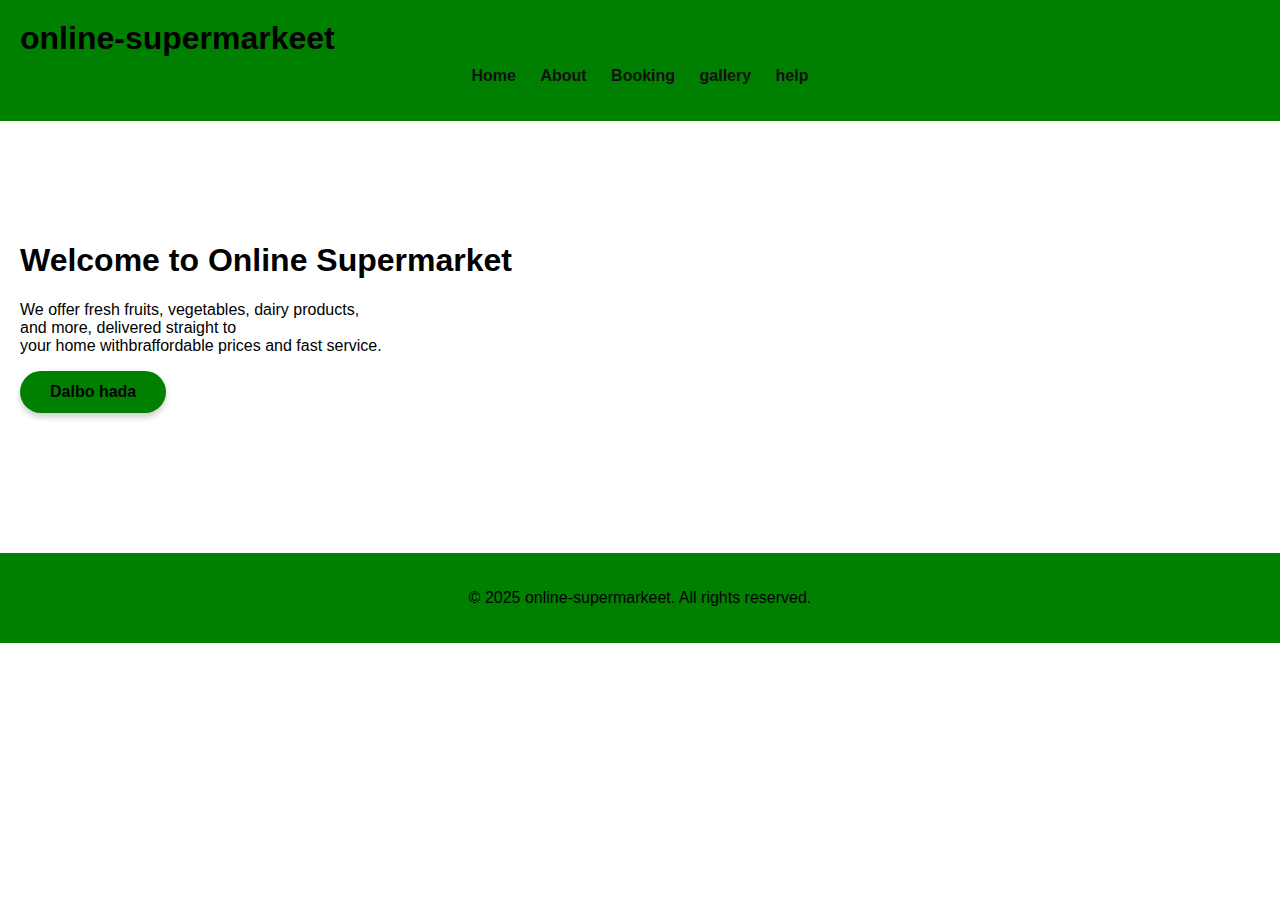
<file: index.html>
<!DOCTYPE html>
<html lang="en">
<head>
  <meta charset="UTF-8">
  <meta name="viewport" content="width=device-width, initial-scale=1.0">
  <title>online-supermarkeet</title>
  <link rel="stylesheet" href="style.css">
</head>
<body>
    
  <header class="header">
    <h1 class="logo">online-supermarkeet</h1>
    <nav class="nav">
      <ul>
        <li><a href="index.html">Home</a></li>
        <li><a href="about.html">About</a></li>
        <li><a href="booking.html">Booking</a></li>
        <li><a href="gallery.html">gallery</a></li>
        <li><a href="help.html">help</a></li>
        
      </ul>
    </nav>
  </header>

  <section class="hero">
    <h1>Welcome to Online Supermarket</h1>
  <p>We offer fresh fruits, vegetables, dairy products,<br>
     and more, delivered straight to <br>your home withbraffordable 
     prices and fast service.</p>
      <a href="#" class="btn">Dalbo hada</a>
  </section>

  <footer class="footer">
    <p>&copy; 2025 online-supermarkeet. All rights reserved.</p>
  </footer>
</body>
</file>
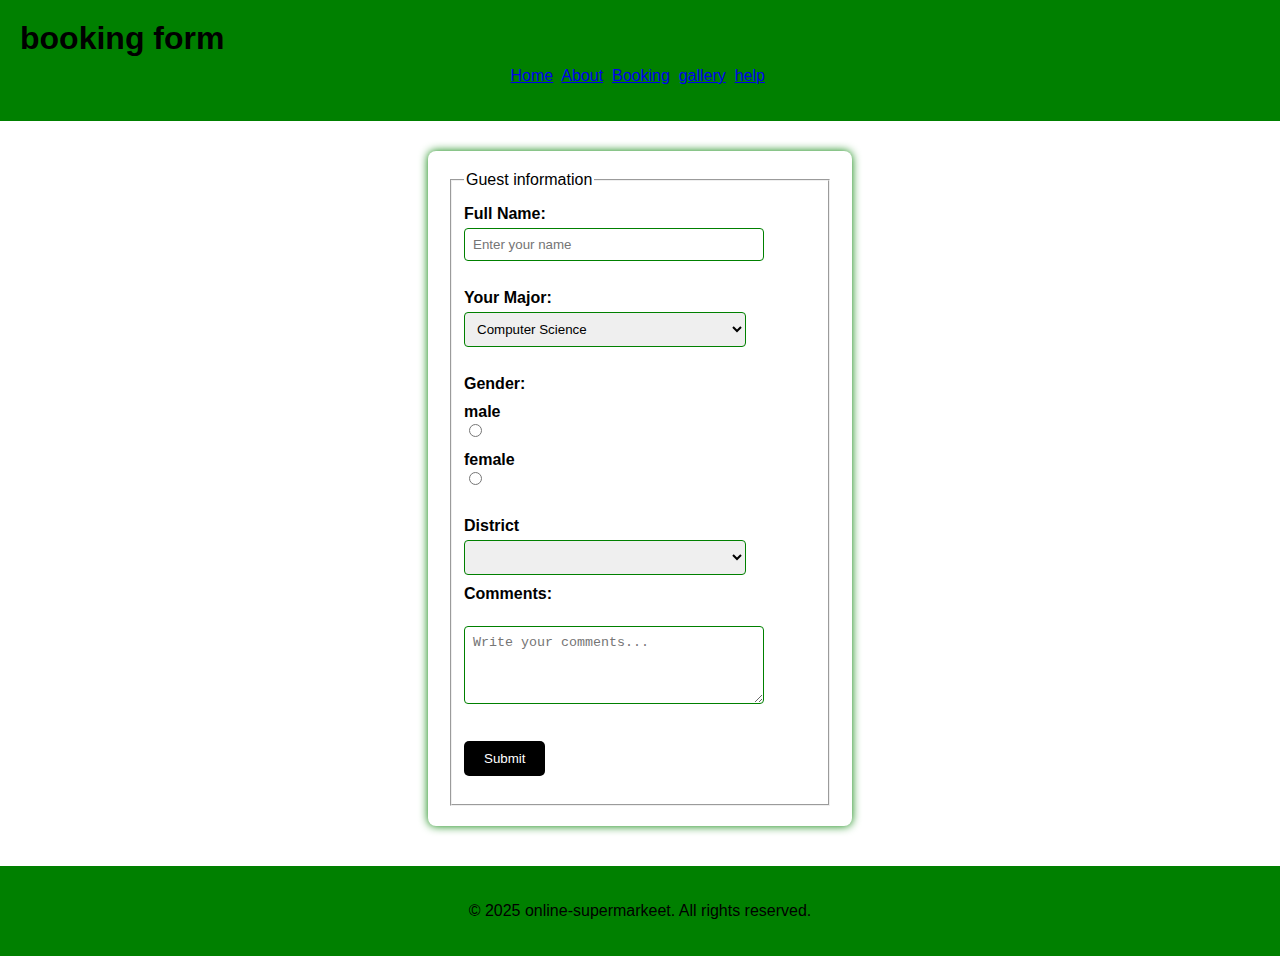
<file: booking.html>
<!DOCTYPE html>
<html lang="en">
    </style> 
  <meta charset="UTF-8">
  <title>Booking Form</title>
  <link rel="stylesheet" href="style.css">
</head>
<body>

  <header class="header">
    <h1 class="logo">  booking form</h1>
    <nav class="nav">
      <ul>
        <a href="index.html">Home</a>&nbsp;
        <a href="about.html">About</a>&nbsp;
        <a href="booking.html">Booking</a>&nbsp;
        <a href="gallery.html">gallery</a>&nbsp;
        <a href="help.html">help</a>&nbsp;
        
      </ul>
    </nav>
  </header>

  <div class="form-container">
    <fieldset><legend>Guest information</legend>
    
    <form>
      <label for="name">Full Name:</label>
      <input type="text" id="name" placeholder="Enter your name"><br><br>

      <label for="major">Your Major:</label>
      <select id="major">
        <option>Computer Science</option>
        <option>Information Technology</option>
        <option>Software Engineering</option>
        <option>Networking</option>
      </select><br><br>

       <label>Gender:</label>
      <div class="gender"> 
   <label for="male">male</label>
        <input type="radio" name="gender" id="male"><br>
        <label for="female">female</label>
        <input type="radio" name="gender" id="female"> 
      </div><br>

      <label >District</label>
<select name="district" id="district">
<option value="select" selected></option>
<option value="hodan">hodan</option>
<option value="kahda">kahda</option>
<option value="dayniile">dayniile</option></select>
      <label for="comments">Comments:</label><br>
      <textarea id="comments" rows="4" placeholder="Write your comments..."></textarea><br><br>

      <input type="submit" value="Submit"><br><br>
    </form>
    </fieldset>
  </div>
<footer class="footer">
    <p>&copy; 2025 online-supermarkeet. All rights reserved.</p>
  </footer>
</body>
</html>
</file>
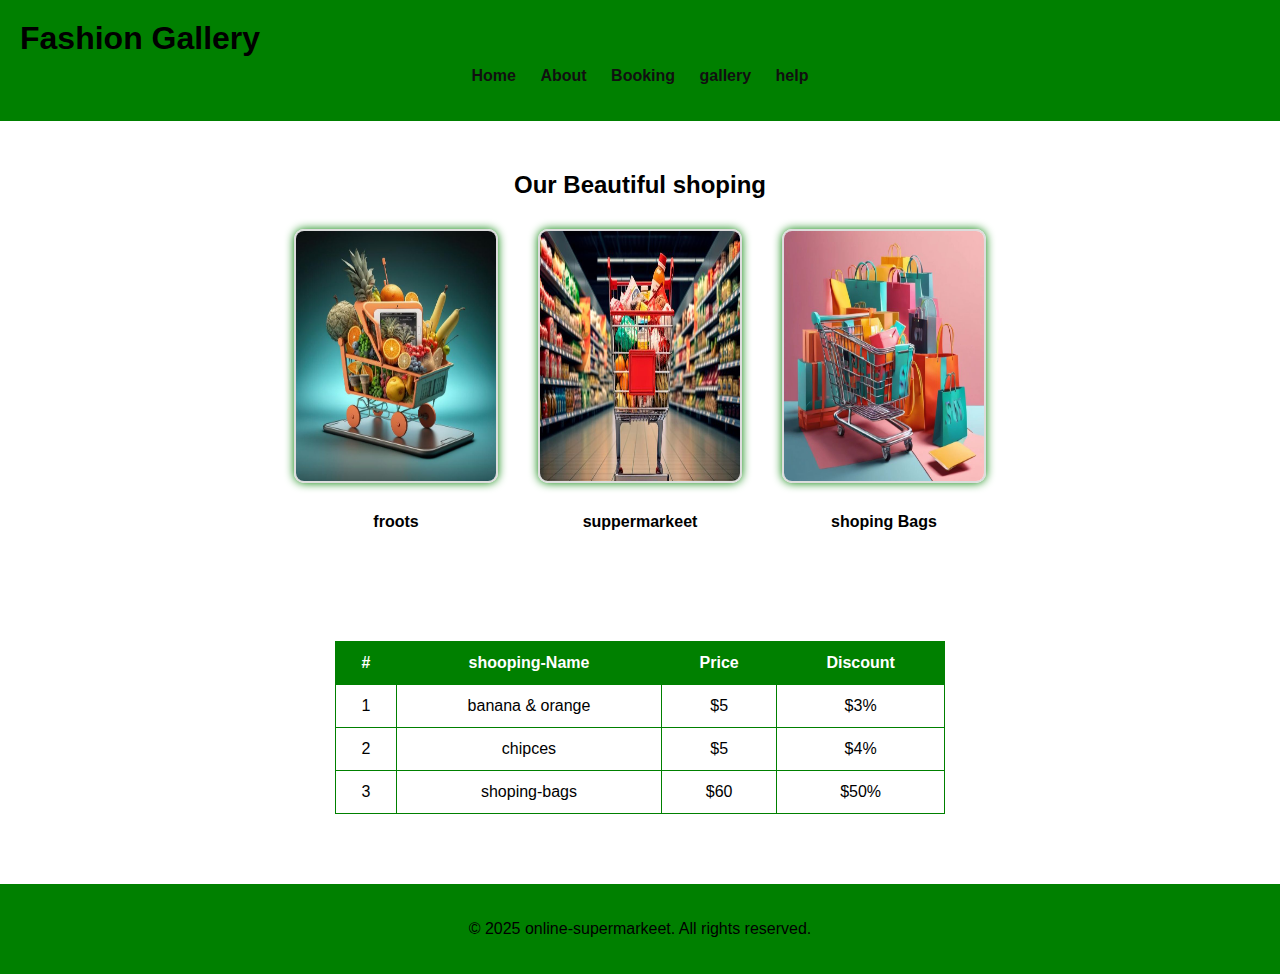
<file: gellery.html>
<!DOCTYPE html>
<html lang="en">
<head>
  <meta charset="UTF-8" />
  <meta name="viewport" content="width=device-width, initial-scale=1.0" />
  <title>online Gallery</title>
  <link rel="stylesheet" href="style.css" />
</head>
<body>
 <header class="header">
    <h1 class="logo">Fashion Gallery</h1>
    <nav class="nav">
      <ul>
        <li><a href="index.html">Home</a></li>
        <li><a href="about.html">About</a></li>
        <li><a href="booking.html">Booking</a></li>
        <li><a href="gallery.html">gallery</a></li>
        <li><a href="help.html">help</a></li>
        
      </ul>
    </nav>
  </header>

  <section class="gallery">
    <h2>Our Beautiful shoping</h2>
    <div class="images">
      <div class="item">
        <img src="ayy.jpg" alt="dress" />
        <p>froots</p>
      </div>
      <div class="item">
        <img src="omg.jpg" alt="" />
        <p>suppermarkeet</p>
      </div>
      <div class="item">
        <img src="eek.jpg" alt="" />
        <p>shoping Bags</p>
      </div>
    </div>

    <!-- <h3>online-shopingtypes & price</h3> -->
    <table>
      <tr>
        <th>#</th>
        <th>shooping-Name</th>
        <th>Price</th>
        <th>Discount</th>
      </tr>
      <tr>
        <td>1</td>
        <td> banana & orange</td>
        <td>$5</td>
        <td>$3%</td>
      </tr>
      <tr>
        <td>2</td>
        <td>chipces</td>
        <td>$5</td>
        <td>$4%</td>
      </tr>
      <tr>
        <td>3</td>
        <td>shoping-bags</td>
        <td>$60</td>
        <td>$50%</td>
      </tr>
    </table>
  </section>

  <footer class="footer">
    <p>&copy; 2025 online-supermarkeet. All rights reserved.</p>
  </footer>
</body>
</html>
</file>
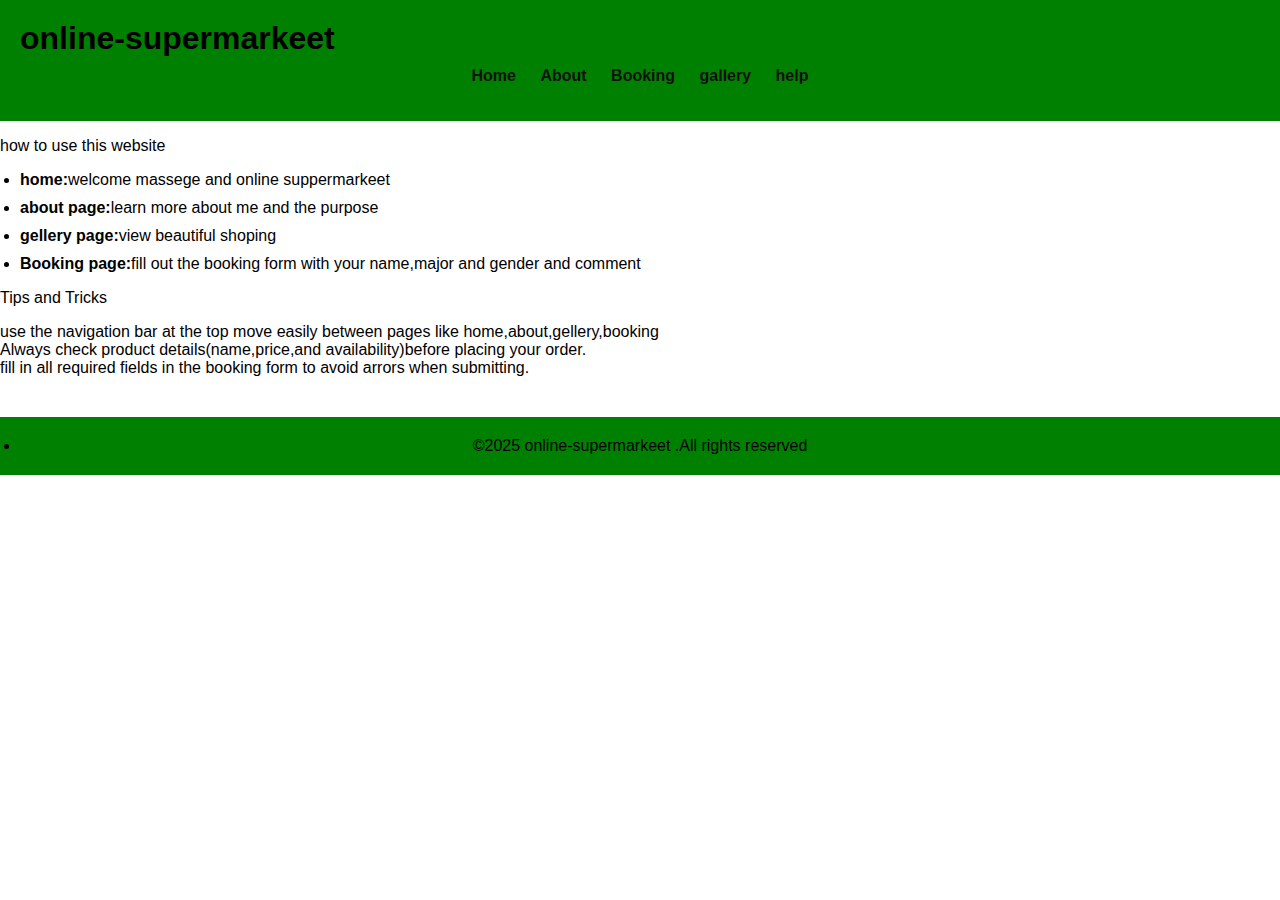
<file: help.html>
<!DOCTYPE html>
<html lang="en">
<head>
    <meta charset="UTF-8">
    <meta name="viewport" content="width=device-width, initial-scale=1.0">
    <title>Document</title>
    <link rel="stylesheet" href="style.css">
</head>

    
    <meta charset="UTF-8">
    <meta name="viewport" content="width=device-width, initial-scale=1.0">
    <title>help</title>
</head>
<body>
    <header class="header">
    <h1 class="logo">online-supermarkeet</h1>
    <nav class="nav">
      <ul>
        <li><a href="index.html">Home</a></li>
        <li><a href="about.html">About</a></li>
        <li><a href="booking.html">Booking</a></li>
        <li><a href="gallery.html">gallery</a></li>
        <li><a href="help.html">help</a></li>
        
      </ul>
    </nav>
        <!-- <h1>help & support</h1> -->
    </header>
    
    <main class="contact">
        <p>how to use this website</p>
        <section id="how-to-use"></section>
        <ul><li><strong>home:</strong>welcome massege and online suppermarkeet</li>
        <li><strong>about page:</strong>learn more about me and the purpose</li>
    <li><strong>gellery page:</strong>view beautiful shoping</li>
<li><strong>Booking page:</strong>fill out the booking form with your name,major and gender and comment</li>
</ul>
<p>Tips and Tricks</p>
<li>use the navigation bar at the top move easily between pages like home,about,gellery,booking</li>
<li>Always check product details(name,price,and availability)before placing your order.</li> 
<li>fill in all required fields in the booking form to avoid arrors when submitting.</li>
    </main>
</body>
 <footer class="footer"><li>
        &copy;2025 online-supermarkeet .All rights reserved
    </footer>
</html>
</file>
<file: style.css>
body {
  font-family: Arial, sans-serif;
  margin: 0;

}

.header {
  background-color :green;
  color: #000000;
  padding: 20px;
  text-align: center;
  display: block;

}

.logo {
  margin: 0;
  font-size: 2em;
  text-align: left;
}
.info{
  background-color:white;
  padding: 100px;
  border-radius: 10px;
  
  box-shadow: #fff;

}
.info h1{
  text-decoration: none;
  color: green;
  margin: 18px;
}
  


.info p{
  font-size: 18px;
  margin: 10px 0;
  
  
}

.nav ul {
  list-style-type: none;
  padding: 0;
  
}

.nav ul li {
  display: inline;
  margin: 0 10px;

}

.nav ul li a {
  text-decoration: none;
  color: #101010;
  font-weight: bold;
}

 .hero {

  
  color: black;
  padding: 100px 20px;
  text-align: left;
  font-weight: 500;
} 
.btn {
    display: inline-block;
    padding: 12px 30px;
    background-color: green; /* Dahab button */
    color: #000000;
    font-weight: 600;
    text-decoration: none;
    border-radius: 30px;
    box-shadow: 0 4px 6px rgba(0,0,0,0.2);
    transition: background-color 0.3s ease;
  }
   .btn:hover {
    background-color: green;
    color: #fff;
  } 

 .form-container {
  width: 30%;
  margin: 30px auto;
  padding: 20px;
  background: white;
  box-shadow: 0 0 10px green;
  border-radius:8px ;
  height: auto;
  

}
.form-container h2{
  color: green;
}
label{
  display: block;
  margin-top: 10px;
  font-weight: bold;
}
input[type="text"], select,textarea{
  width: 80%;
  padding: 8px;
  margin-top: 5px;
  border: 1px solid green;
  border-radius: 4px;
}

.gender,
.hobbies{
  margin-top: 5px;

}
input[type="submit"] {
  background-color: black;
  color: white;
  padding: 10px 20px;
  border: none;
  border-radius: 5px;
  margin-top: 15px;
  cursor: pointer;
}

input[type="submit"]:hover {
  background-color: green;
}

.gallery img {
  width: 200px;
  margin: 10px;
  border: 2px solid #ddd;
  border-radius: 10px;
}
.gallery {
  padding: 30px;
  text-align: center;
}

.images {
  display: flex;
  justify-content: center;
  gap: 20px;
  flex-wrap: wrap;
  margin-bottom: 30px;
}
 .item img {
  width: 200px;
  height: 250px;
   border-radius: 10px;
   box-shadow: 0 0 10px green; 
} 

.item p {

  font-weight: bold;
  margin-bottom: 80px;
  display: flex;
  gap: 10px;
  align-items: center;
  flex-direction: column;
}
/* .online-shooping & price h3{
  background-color: green;
}  */

table {
  width: 50%;
  margin: 0 auto;
  border-collapse: collapse;
}
th, td {
  border: 1px solid green;
  padding: 12px;
  text-align: center;
}

th {
  background-color: green;
  color: white;
}

.contact-form {
  display: flex;
  flex-direction: column;
  gap: 10px;
}

 .input-field {
  padding: 10px;
  border: 1px solid green;
  border-radius: 5px;
} 

.submit-button {
  background-color: green;
  color: #fff;
  padding: 10px;
  border: none;
  border-radius: 5px;
  cursor: pointer; 
}
.booking-form body{
  margin: 0;
  font-family: Arial, Helvetica, sans-serif;
  background-color:green;
  


}
content {
  padding: 20px;
}

#how-to-use h2, #tips h2 {
  color: green;
}

ul {
  margin-top: 10px;
  padding-left: 20px;
}

ul li {
  margin-bottom: 10px;
}


.footer {
  text-align: center;
  padding: 20px;
  background-color:green;
  color: #000000;
  margin-top: 40px;
}
</file>
